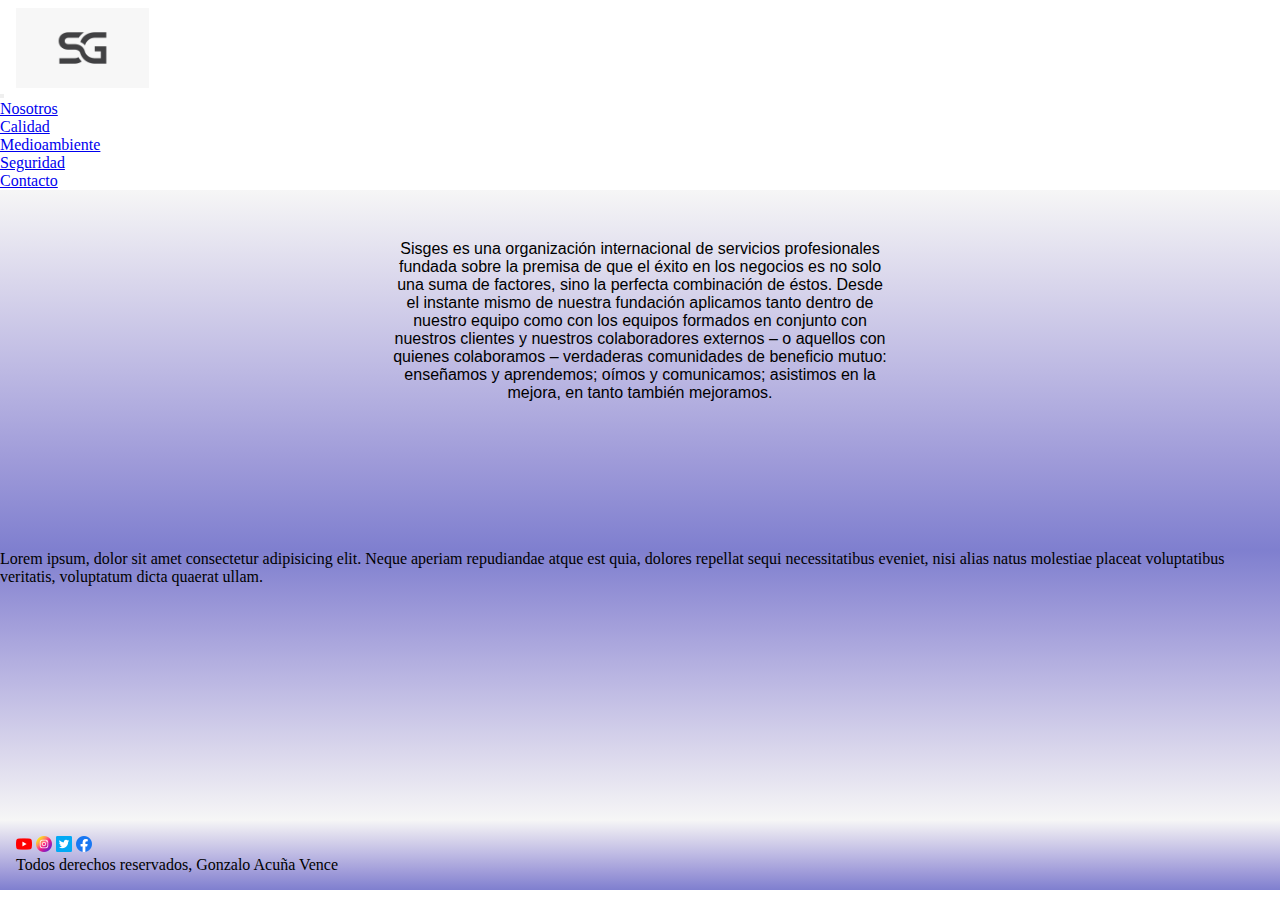
<file: index.html>
<!DOCTYPE html>
<html lang="es">

    <head>
        <meta charset="UTF-8">
        <meta http-equiv="X-UA-Compatible"
              content="IE=edge">
        <meta name="viewport"
              content="width=device-width, initial-scale=1.0">
        <title>Sisges</title>
        <link rel="shortcut icon"
              href="./images/favicon.jpg">
        <link rel="stylesheet"
              href="./estilos/estilos.css">
        <!-- CSS only -->
        <link href="https://cdn.jsdelivr.net/npm/bootstrap@5.2.0-beta1/dist/css/bootstrap.min.css"
              rel="stylesheet"
              integrity="sha384-0evHe/X+R7YkIZDRvuzKMRqM+OrBnVFBL6DOitfPri4tjfHxaWutUpFmBp4vmVor"
              crossorigin="anonymous">
        <!-- JavaScript Bundle with Popper -->
        <script src="https://cdn.jsdelivr.net/npm/bootstrap@5.2.0-beta1/dist/js/bootstrap.bundle.min.js"
                integrity="sha384-pprn3073KE6tl6bjs2QrFaJGz5/SUsLqktiwsUTF55Jfv3qYSDhgCecCxMW52nD2"
                crossorigin="anonymous"></script>
    </head>

    <body>
        <div class="container-fluid ps-0 pe-0">
            <!-- COMIENZO DEL Encabezado - Menu del sitio-->
            <header class="bg-light">
                <nav class="navbar navbar-expand-sm">
                    <div class="container-fluid nav__container">
                        <button class="navbar-toggler"
                                type="button"
                                data-bs-toggle="collapse"
                                data-bs-target="#navbarNavDropdown"
                                aria-controls="navbarNavDropdown"
                                aria-expanded="false"
                                aria-label="Toggle navigation">
                            <span class="navbar-toggler-icon"></span>
                        </button>
                        <a class="navbar-brand"
                           href="index.html">
                            <img src="./images/favicon.jpg"
                                 alt="logo"
                                 id="header-logo">
                        </a>

                        <div class="collapse navbar-collapse"
                             id="navbarNavDropdown">
                            <ul class="navbar-nav">
                                <li class="nav-item"><a class="nav-link"
                                       href="index.html">Nosotros</a></li>
                                <li class="nav-item"><a class="nav-link"
                                       href="./paginas/calidad.html">Calidad</a></li>
                                <li class="nav-item"><a class="nav-link"
                                       href="./paginas/medioambiente.html">Medioambiente</a></li>
                                <li class="nav-item"><a class="nav-link"
                                       href="./paginas/seguridad.html">Seguridad</a></li>
                                <li class="nav-item"><a class="nav-link"
                                       href="./paginas/contacto.html">Contacto</a></li>
                            </ul>
                        </div>
                    </div>
                </nav>

            </header>
            <!-- FIN DEL Encabezado - Menu del sitio-->

            <main>
                <section id="section1">
                    <p class="section1__p">Sisges es una organización internacional de servicios profesionales fundada
                        sobre la premisa de que el éxito en los negocios es no solo una suma de factores, sino la
                        perfecta combinación de éstos.
                        Desde el instante mismo de nuestra fundación aplicamos tanto dentro de nuestro equipo como con
                        los equipos formados en conjunto con nuestros clientes y nuestros colaboradores externos – o
                        aquellos con quienes colaboramos – verdaderas comunidades de beneficio mutuo: enseñamos y
                        aprendemos; oímos y comunicamos; asistimos en la mejora, en tanto también mejoramos.

                    </p>


                </section>

                <section id="section2">
                    <p>Lorem ipsum, dolor sit amet consectetur adipisicing elit. Neque aperiam
                        repudiandae atque est quia, dolores repellat sequi necessitatibus eveniet,
                        nisi alias natus molestiae placeat voluptatibus veritatis, voluptatum dicta quaerat ullam.

                    </p>


                </section>

            </main>



            <footer>
                <ul class="footer__media-conteiner">
                    <li class="footer__social-item"><a href="https://www.youtube.com"
                           target="_blank"><img src="./images/youtube.png"
                                 alt="logo youtube"></a></li>
                    <li class="footer__social-item"><a href="https://www.instagram.com"
                           target="_blank"><img src="./images/instagram.png"
                                 alt="logo instagram"></a></li>
                    <li class="footer__social-item"><a href="https://www.twitter.com"
                           target="_blank"><img src="./images/twitter.png"
                                 alt="logo twitter"></a></li>
                    <li class="footer__social-item"><a href="https://www.facebook.com"
                           target="_blank"><img src="./images/facebook.png"
                                 alt="logo facebook"></a></li>
                </ul>
                <p class="footer__copyright">Todos derechos reservados, Gonzalo Acuña Vence</p>
            </footer>
        </div>
    </body>

</html>
</file>
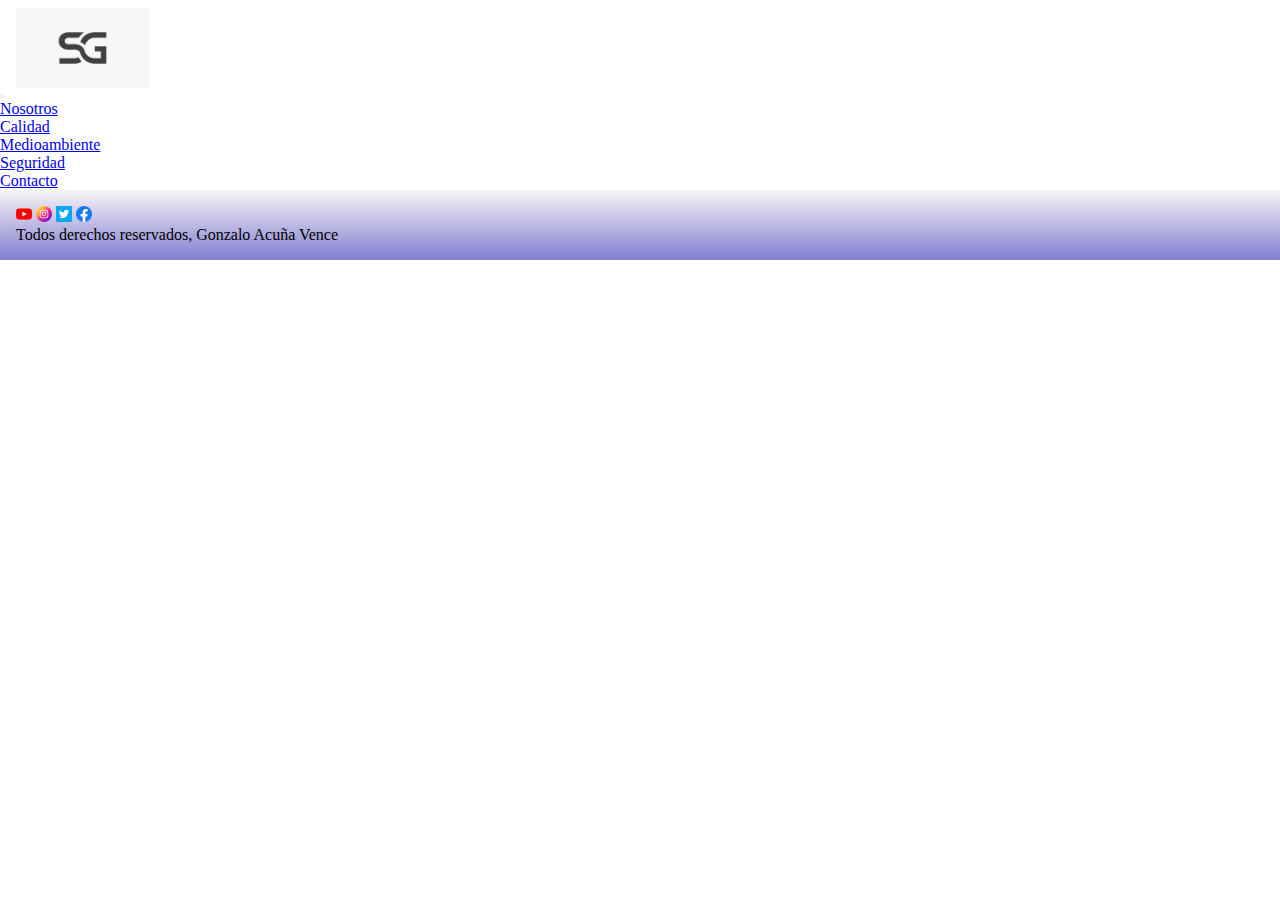
<file: paginas/calidad.html>
<!DOCTYPE html>
<html lang="es">

    <head>
        <meta charset="UTF-8">
        <meta http-equiv="X-UA-Compatible"
              content="IE=edge">
        <meta name="viewport"
              content="width=device-width, initial-scale=1.0">
        <title>Sisges</title>
        <link rel="shortcut icon"
              href="../images/favicon.jpg">
        <link rel="stylesheet"
              href="../estilos/estilos.css">
        <!-- CSS only -->
        <link href="https://cdn.jsdelivr.net/npm/bootstrap@5.2.0-beta1/dist/css/bootstrap.min.css"
              rel="stylesheet"
              integrity="sha384-0evHe/X+R7YkIZDRvuzKMRqM+OrBnVFBL6DOitfPri4tjfHxaWutUpFmBp4vmVor"
              crossorigin="anonymous">
        <!-- JavaScript Bundle with Popper -->
        <script src="https://cdn.jsdelivr.net/npm/bootstrap@5.2.0-beta1/dist/js/bootstrap.bundle.min.js"
                integrity="sha384-pprn3073KE6tl6bjs2QrFaJGz5/SUsLqktiwsUTF55Jfv3qYSDhgCecCxMW52nD2"
                crossorigin="anonymous"></script>
    </head>

    <body>
        <div class="container-fluid ps-0 pe-0">
            <!-- COMIENZO DEL Encabezado - Menu del sitio-->
            <header class="bg-light">
                <nav class="navbar navbar-expand-sm">
                    <div class="container-fluid nav__container">
                        <button class="navbar-toggler"
                                type="button"
                                data-bs-toggle="collapse"
                                data-bs-target="#navbarNavDropdown"
                                aria-controls="navbarNavDropdown"
                                aria-expanded="false"
                                aria-label="Toggle navigation">
                            <span class="navbar-toggler-icon"></span>
                        </button>
                        <a class="navbar-brand"
                           href="../index.html">
                            <img src="../images/favicon.jpg"
                                 alt="logo"
                                 id="header-logo">
                        </a>

                        <div class="collapse navbar-collapse"
                             id="navbarNavDropdown">
                            <ul class="navbar-nav">
                                <li class="nav-item"><a class="nav-link"
                                       href="../index.html">Nosotros</a></li>
                                <li class="nav-item"><a class="nav-link"
                                       href="./calidad.html">Calidad</a></li>
                                <li class="nav-item"><a class="nav-link"
                                       href="./medioambiente.html">Medioambiente</a></li>
                                <li class="nav-item"><a class="nav-link"
                                       href="./seguridad.html">Seguridad</a></li>
                                <li class="nav-item"><a class="nav-link"
                                       href="./contacto.html">Contacto</a></li>
                            </ul>
                        </div>
                    </div>
                </nav>
            </header>
            <!-- FIN DEL Encabezado - Menu del sitio-->

            <footer>
                <ul class="footer__media-conteiner">
                    <li class="footer__social-item"><a href="https://www.youtube.com"
                           target="_blank"><img src="../images/youtube.png"
                                 alt="logo youtube"></a></li>
                    <li class="footer__social-item"><a href="https://www.instagram.com"
                           target="_blank"><img src="../images/instagram.png"
                                 alt="logo instagram"></a></li>
                    <li class="footer__social-item"><a href="https://www.twitter.com"
                           target="_blank"><img src="../images/twitter.png"
                                 alt="logo twitter"></a></li>
                    <li class="footer__social-item"><a href="https://www.facebook.com"
                           target="_blank"><img src="../images/facebook.png"
                                 alt="logo facebook"></a></li>
                </ul>
                <p class="footer__copyright">Todos derechos reservados, Gonzalo Acuña Vence</p>
            </footer>
        </div>
    </body>

</html>
</file>
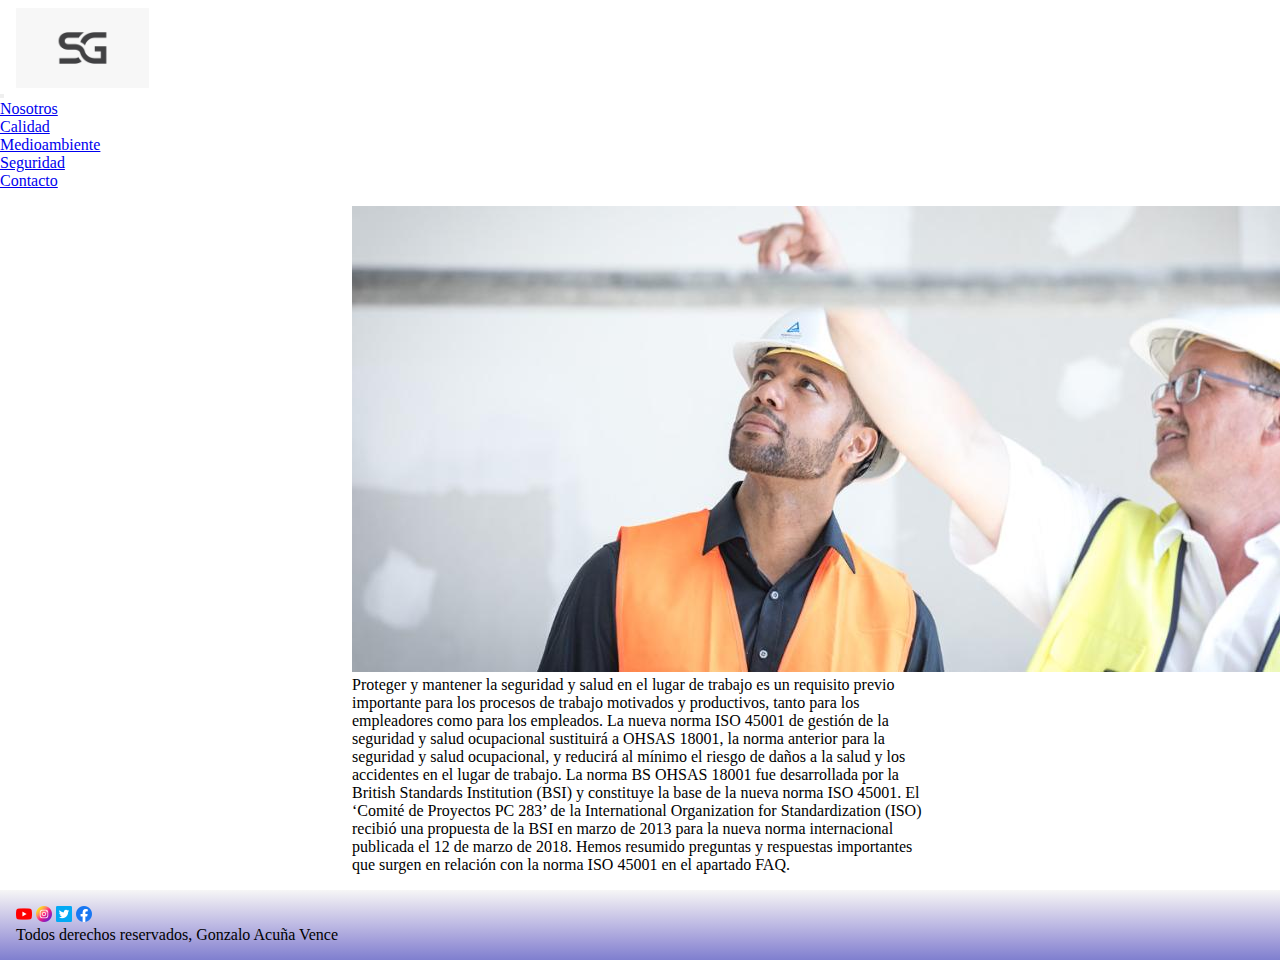
<file: paginas/seguridad.html>
<!DOCTYPE html>
<html lang="es">

    <head>
        <meta charset="UTF-8">
        <meta http-equiv="X-UA-Compatible"
              content="IE=edge">
        <meta name="viewport"
              content="width=device-width, initial-scale=1.0">
        <title>Sisges</title>
        <link rel="shortcut icon"
              href="../images/favicon.jpg">
        <link rel="stylesheet"
              href="../estilos/estilos.css">
        <!-- CSS only -->
        <link href="https://cdn.jsdelivr.net/npm/bootstrap@5.2.0-beta1/dist/css/bootstrap.min.css"
              rel="stylesheet"
              integrity="sha384-0evHe/X+R7YkIZDRvuzKMRqM+OrBnVFBL6DOitfPri4tjfHxaWutUpFmBp4vmVor"
              crossorigin="anonymous">
        <!-- JavaScript Bundle with Popper -->
        <script src="https://cdn.jsdelivr.net/npm/bootstrap@5.2.0-beta1/dist/js/bootstrap.bundle.min.js"
                integrity="sha384-pprn3073KE6tl6bjs2QrFaJGz5/SUsLqktiwsUTF55Jfv3qYSDhgCecCxMW52nD2"
                crossorigin="anonymous"></script>
    </head>

    <body>
        <div class="container-fluid ps-0 pe-0">
            <!-- COMIENZO DEL Encabezado - Menu del sitio-->
            <header class="bg-light">
                <nav class="navbar navbar-expand-sm">
                    <div class="container-fluid nav__container">
                        <button class="navbar-toggler"
                                type="button"
                                data-bs-toggle="collapse"
                                data-bs-target="#navbarNavDropdown"
                                aria-controls="navbarNavDropdown"
                                aria-expanded="false"
                                aria-label="Toggle navigation">
                            <span class="navbar-toggler-icon"></span>
                        </button>
                        <a class="navbar-brand"
                           href="../index.html">
                            <img src="../images/favicon.jpg"
                                 alt="logo"
                                 id="header-logo">
                        </a>

                        <div class="collapse navbar-collapse"
                             id="navbarNavDropdown">
                            <ul class="navbar-nav">
                                <li class="nav-item"><a class="nav-link"
                                       href="../index.html">Nosotros</a></li>
                                <li class="nav-item"><a class="nav-link"
                                       href="./calidad.html">Calidad</a></li>
                                <li class="nav-item"><a class="nav-link"
                                       href="./medioambiente.html">Medioambiente</a></li>
                                <li class="nav-item"><a class="nav-link"
                                       href="./seguridad.html">Seguridad</a></li>
                                <li class="nav-item"><a class="nav-link"
                                       href="./contacto.html">Contacto</a></li>
                            </ul>
                        </div>
                    </div>
                </nav>
            </header>
            <!-- FIN DEL Encabezado - Menu del sitio-->

            <!-- Comienzo Main-->
            <main>

                <div class="card seguridad__card">
                    <img src="../images/seguridad.jpg"
                         class="card-img-top"
                         alt="Hombres con casco">
                    <div class="card-body">
                        <p class="card-text">Proteger y mantener la seguridad y salud en el lugar de trabajo es un
                            requisito previo
                            importante para los procesos de trabajo motivados y productivos, tanto para los empleadores
                            como para los empleados. La nueva norma ISO 45001 de gestión de la seguridad y salud
                            ocupacional sustituirá a OHSAS 18001, la norma anterior para la seguridad y salud
                            ocupacional, y reducirá al mínimo el riesgo de daños a la salud y los accidentes en el lugar
                            de trabajo. La norma BS OHSAS 18001 fue desarrollada por la British Standards Institution
                            (BSI) y constituye la base de la nueva norma ISO 45001. El ‘Comité de Proyectos PC 283’ de
                            la International Organization for Standardization (ISO) recibió una propuesta de la BSI en
                            marzo de 2013 para la nueva norma internacional publicada el 12 de marzo de 2018. Hemos
                            resumido preguntas y respuestas importantes que surgen en relación con la norma ISO 45001 en
                            el apartado FAQ.
                        </p>
                    </div>
                </div>

                <!--                   
                <section class="seguridad__section">
                    <img src="../images/seguridad.jpg"
                         alt="Hombres con casco"
                         width="600">

                    <div class="seguridad__texto">
                        <h3>Optimice su gestión de la Seguridad y Salud en el Trabajo con la nueva norma ISO 45001</h3>
                        <p>Proteger y mantener la seguridad y salud en el lugar de trabajo es un requisito previo
                            importante para los procesos de trabajo motivados y productivos, tanto para los empleadores
                            como para los empleados. La nueva norma ISO 45001 de gestión de la seguridad y salud
                            ocupacional sustituirá a OHSAS 18001, la norma anterior para la seguridad y salud
                            ocupacional, y reducirá al mínimo el riesgo de daños a la salud y los accidentes en el lugar
                            de trabajo. La norma BS OHSAS 18001 fue desarrollada por la British Standards Institution
                            (BSI) y constituye la base de la nueva norma ISO 45001. El ‘Comité de Proyectos PC 283’ de
                            la International Organization for Standardization (ISO) recibió una propuesta de la BSI en
                            marzo de 2013 para la nueva norma internacional publicada el 12 de marzo de 2018. Hemos
                            resumido preguntas y respuestas importantes que surgen en relación con la norma ISO 45001 en
                            el apartado FAQ.

                            ¿Desea obtener más información sobre la certificación para una gestión óptima de la
                            seguridad y la salud ocupacional de conformidad con la nueva norma ISO 45001? ¡Nuestros
                            expertos estarán encantados de facilitarle esta información!</p>

                    </div>
                </section> -->

            </main>
            <!-- fin Main-->



            <footer>
                <ul class="footer__media-conteiner">
                    <li class="footer__social-item"><a href="https://www.youtube.com"
                           target="_blank"><img src="../images/youtube.png"
                                 alt="logo youtube"></a></li>
                    <li class="footer__social-item"><a href="https://www.instagram.com"
                           target="_blank"><img src="../images/instagram.png"
                                 alt="logo instagram"></a></li>
                    <li class="footer__social-item"><a href="https://www.twitter.com"
                           target="_blank"><img src="../images/twitter.png"
                                 alt="logo twitter"></a></li>
                    <li class="footer__social-item"><a href="https://www.facebook.com"
                           target="_blank"><img src="../images/facebook.png"
                                 alt="logo facebook"></a></li>
                </ul>
                <p class="footer__copyright">Todos derechos reservados, Gonzalo Acuña Vence</p>
            </footer>
        </div>
    </body>

</html>
</file>
<file: estilos/estilos.css>
* {
    margin: 0;
    padding: 0;
}

.nav__container {
    justify-content: start !important;
}


#header-logo {
    height: 80px;
    padding: 8px;
}

.seguridad__card {
    width: 36rem;
    margin: 16px auto;
}






/* inicio */

#section1 {
    height: 40vh;
    background-image: linear-gradient(to bottom, #f6f6f6, #dad7ec, #bdb9e3, #9f9bd9, #7f7fcf);

}

.section1__p {
    padding: 50px 50px;
    text-align: center;
    width: 500px;
    margin: 0 auto;
    font-size: 1rem;
    font-family: sans-serif;

}

#section2 {
    height: 30vh;
    background-image: linear-gradient(to top, #f6f6f6, #dad7ec, #bdb9e3, #9f9bd9, #7f7fcf);
}

/* Pagina Seguridad*/

.seguridad__section {
    display: flex;
    background-image: radial-gradient(circle, #f6f6f6, #dad7ec, #bdb9e3, #9f9bd9, #7f7fcf);
}

.seguridad__section img {
    flex: 1 1 0%;

}

.seguridad__section .seguridad__texto {
    flex: 1 1 0%;
    padding: 16px;

}






/* footer */

footer {
    background-color: rgba(0, 0, 0, 0.24);
    padding: 16px;
    background-image: linear-gradient(to bottom, #f6f6f6, #dad7ec, #bdb9e3, #9f9bd9, #7f7fcf);
}

.footer__media-conteiner {
    display: inline-block;
}

.footer__social-item {
    display: inline-block;
}
</file>
